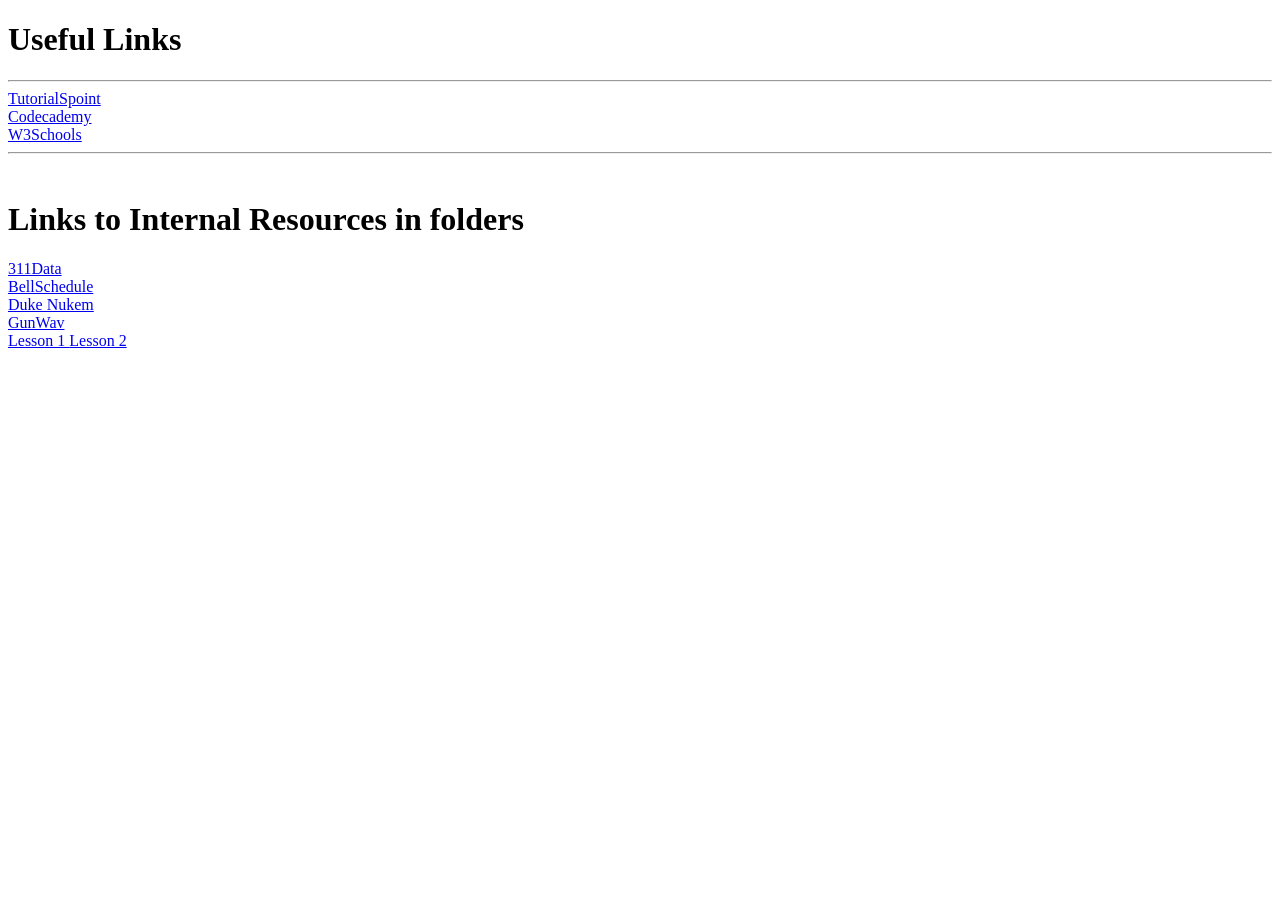
<file: WDUnit1/WDLesson1_3Practical/index.html>
<!DOCTYPE html>
<!-- WD Lesson 1.3: How do we hyperlink resources? -->
<!-- Resources 
      https://www.w3schools.com/html/html_links.asp
      https://www.w3schools.com/tags/tag_a.asp
-->

<html>
  <head>
    <title>Exploring Links</title>
  </head>
  <body>
    <!-- Example of a link to a website 
        <a href="http://www.baysidehighschool.org/"> w3schools </a> 
    -->
    <!-- Challenge 1: Add a heading for "Useful Links". -->
     <h1> Useful Links </h1>
    <!-- Challenge 2: Add a horizontal rule underneath. -->
    <hr>
    <!-- Challenge 3: Create a link to https://www.tutorialspoint.com/ -->
    <a href="https://www.tutorialspoint.com">TutorialSpoint</a>
    

    <!-- Challenge 4: Add a break to skip down to the next line -->
    <br>
    <!-- Challenge 5: Create a link to https://www.codecademy.com/ -->
    <a href=" https://www.codecademy.com">Codecademy</a>
    <!-- Challenge 6: Add a break to skip down to the next line -->
    <br>
    <!-- Challenge 7: Create a link to https://www.w3schools.com/ -->
    <a href ="https://www.w3schools.com">W3Schools</a>
    <!-- Challenge 8: Add a horizontal rule and break -->
    <hr>
    <br>
    
    <!-- Example of link to an internal sources 
      <a href="resources/dukenukem.jpg"> Duke Nukem </a> <br>
    -->
    <!-- Challenge 9: Add a heading, "Links to Internal Resources in folders"-->
    <h1>Links to Internal Resources in folders</h1>
    <!-- Challenge 10: Create links for the rest of the items located in resources -->
     <a href="resources/311.Data.js"> 311Data </a> <br>
     <a href="resources/BellSchedule.pdf"> BellSchedule </a> <br>
     <a href="resources/dukenukem.jpg"> Duke Nukem </a> <br>
     <a href="resources/GUN.WAV"> GunWav</a> <br>
    <!-- Challenge Bonus: Create links to your Lesson 1 and Lesson 2 Activities.  
     Hint: Use the same link that you posted in Google Classroom for the submission of each Lesson Activity -->
     <a href="https://github.com/TravisL123/2026WebDevelopment/tree/main/WDUnit1/WDLesson1_1Practical">Lesson 1 </a>
     <a href="https://github.com/TravisL123/2026WebDevelopment/tree/main/WDUnit1/WDLesson1_1Practical">Lesson 2</a>
  </body>
</html>
</file>
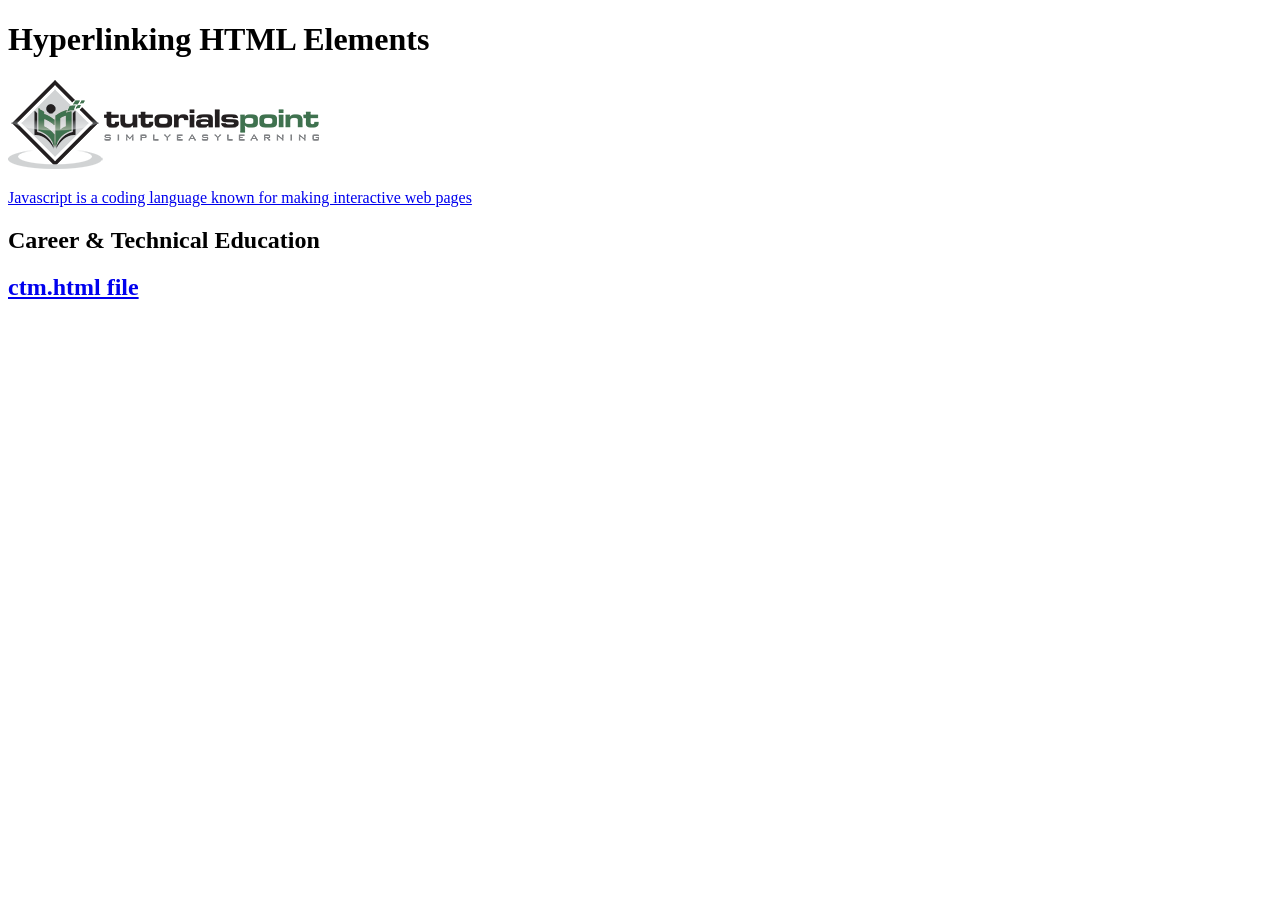
<file: WDUnit1/WDLesson1_4Practical/index.html>
<!DOCTYPE html>
<!-- WD Lesson 1.4: How can we make HTML Elements into hyperlinks? -->
<!-- Resources 
      https://www.w3schools.com/html/html_links.asp
      https://www.w3schools.com/tags/tag_a.asp
-->

<html>
  <head>
    <title>Exploring Links II</title>
  </head>
  <body>
    <!-- Example of an HTML Element as a link to a website that opens in a new tab
    <a href="https://www.w3schools.com/" target="_blank"> 
      <img src="w3schools.jpg" height="100">
    </a>
    --> 
    <!-- Challenge 1: Add a heading with "HyperlinkingHTML Elements" followed by a horizontal rule-->
    <h1> Hyperlinking HTML Elements </h1>
    <!-- Challenge 2: Add the image for tutorialpoints that is stored locally and make it
     a hyperlink to  https://www.tutorialspoint.com/ that will open in a new tab -->
    <a href="https://www.tutorialspoint.com/" target="_blank">
      <img src ="tutorialpoint.png">
    </a>
    <!-- Challenge 3: Add a paragraph describing JavaScript and make the paragraph a hyperlink to 
     https://javascript.info/ that will open in the SAME tab.-->
    <a href="https://javascript.info">
      <p> Javascript is a coding language known for making interactive web pages</p>
    </a>
    <!-- Challenge 4: Add an <h2> for "Career & Technical Education" and make the heading a hyperlink to 
      the cte.html file which is stored internally in the folder.  
      Note: You can link to other web pages.  This is how websites are created! -->
    <h2>Career & Technical Education </h2>
    <a href="cte.html">
      <h2> ctm.html file</h2>
    </a>
    <!-- Challenge Bonus:  Complete all the challenges located in cte.html.  
     Note: Click on cte.html to open the html file and start Editing. -->
  </body>
</html>
</file>
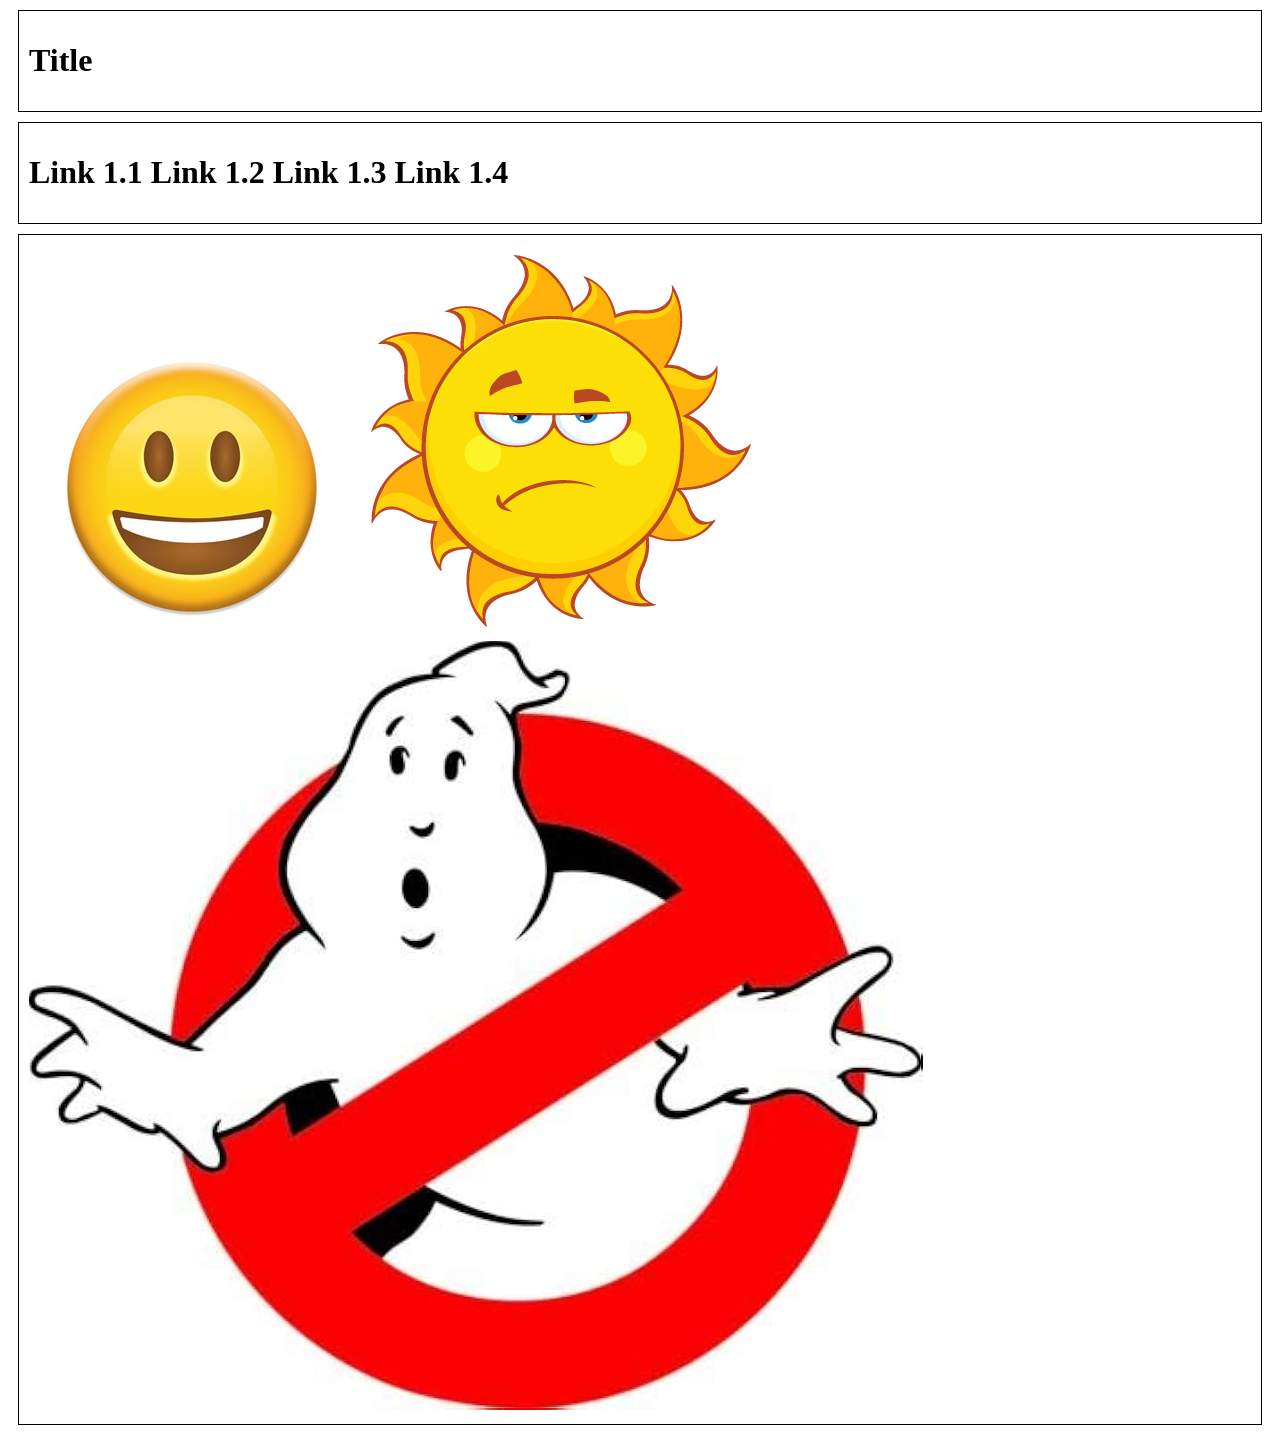
<file: WDUnit1/WDLesson1_5Practical/index.html>
<!DOCTYPE html>
<!-- WD Lesson 1.5: How can we group elements on a page? -->
<!-- Resources 
      https://www.w3schools.com/html/html_blocks.asp
-->
<html>
  <head>
    <title>Exploring Containers</title>
    <link href="style.css" rel="stylesheet" type="text/css" />
  </head>
  <body>
    <!-- Challenge 1: Add the necessary containers to create each of the section shown in WDLesson1_5PracticalDiagram.png -->
  <div>
    <h1> Title </h1>
  </div>
  <div>
    <h1> Link 1.1 Link 1.2 Link 1.3 Link 1.4<h1>
  </div>
  <div>
    <img src="images/face.jpg">
    <img src ="images/sun.jpg">
    <img src = "images/sign.jpg">
  </div>
    <!-- Challenge 2: Within each container created, add the HTML elements specified in WDLesson1_5PracticalDiagram.png
         Note: Images for the last container are stored in the images folder.  Make the images the same height -->

  </body>
</html>
</file>
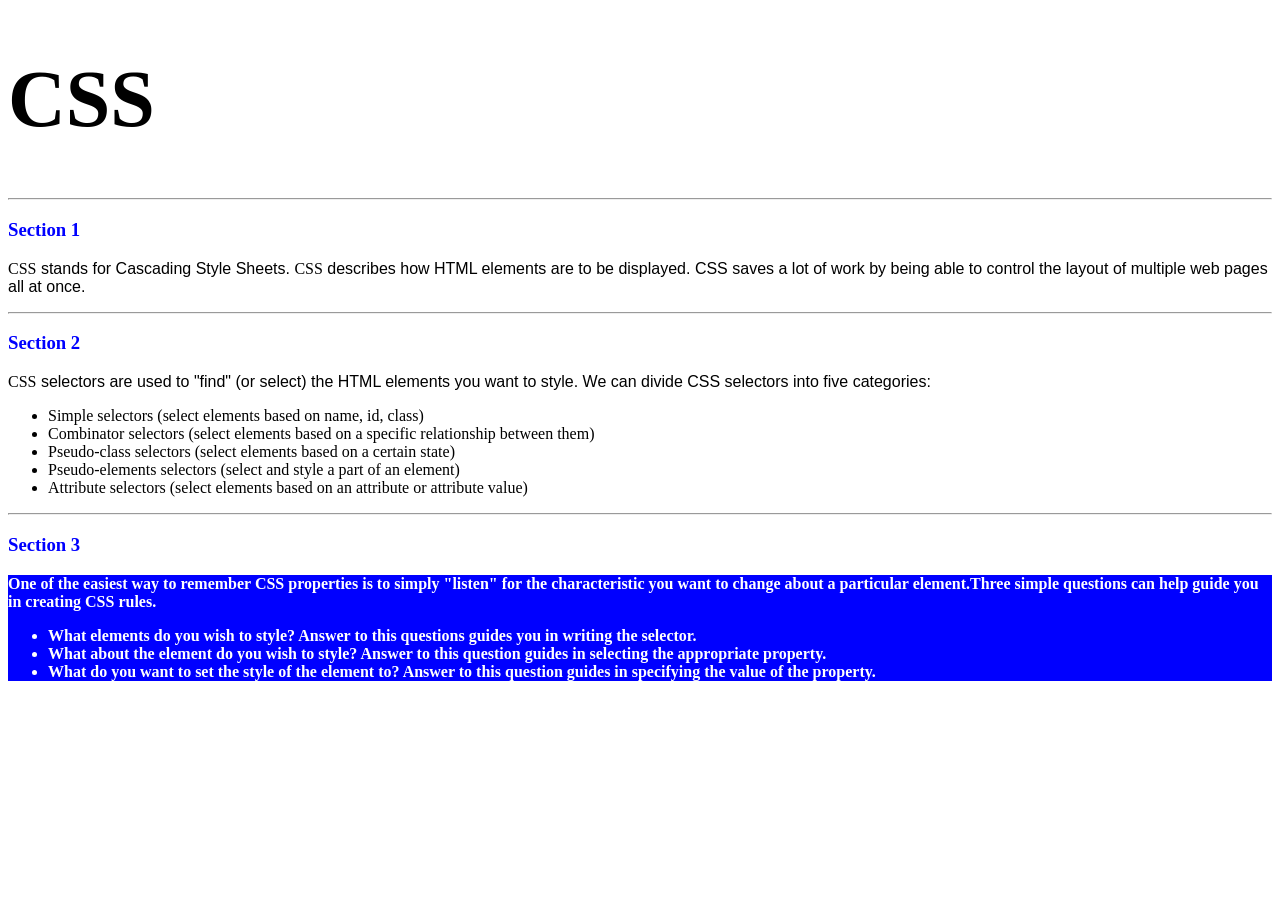
<file: WDUnit2/WDLesson2_1Practical/index.html>
<!DOCTYPE html>
<!-- WD Lesson 2.1: What is CSS? -->
<!-- Resources 
      https://www.w3schools.com/css/css_intro.asp
-->
<html>
  <head>
    <title>Edxploring CSS</title>
    <link href="style.css" rel="stylesheet" type="text/css" />
  </head>
  <body>
    <!-- All Challenges are in style.css -->
    <h1> CSS </h1>
    <hr>
    <h3>Section 1</h3>
    <p><span>CSS</span> stands for Cascading Style Sheets. <span>CSS</span> describes how HTML elements are to be displayed. CSS saves a lot of work by being able to control the layout of multiple web pages all at once.
    </p>
    <hr>
    <h3>Section 2</h3>
    <p>
      <span>CSS</span> selectors are used to "find" (or select) the HTML elements you want to style. We can divide CSS selectors into five categories:
        <ul>
          <li>Simple selectors (select elements based on name, id, class)</li>
          <li>Combinator selectors (select elements based on a specific relationship between them)</li>
          <li>Pseudo-class selectors (select elements based on a certain state)</li>
          <li>Pseudo-elements selectors (select and style a part of an element)</li>
          <li>Attribute selectors (select elements based on an attribute or attribute value)</li>
        </ul>
    </p>
    <hr>
    <h3>Section 3</h3>
    <div>
      One of the easiest way to remember <span>CSS</span> properties is to simply "listen" for the characteristic you want to change about a particular element.Three simple questions can help guide you in creating CSS rules.
        <ul>
          <li>What elements do you wish to style?  Answer to this questions guides you in writing the selector.</li>
          <li>What about the element do you wish to style?  Answer to this question guides in selecting the appropriate property.</li>
          <li>What do you want to set the style of the element to?  Answer to this question guides in specifying the value of the property.</li>
        </ul>
    </div>
  </body>
</html>
</file>
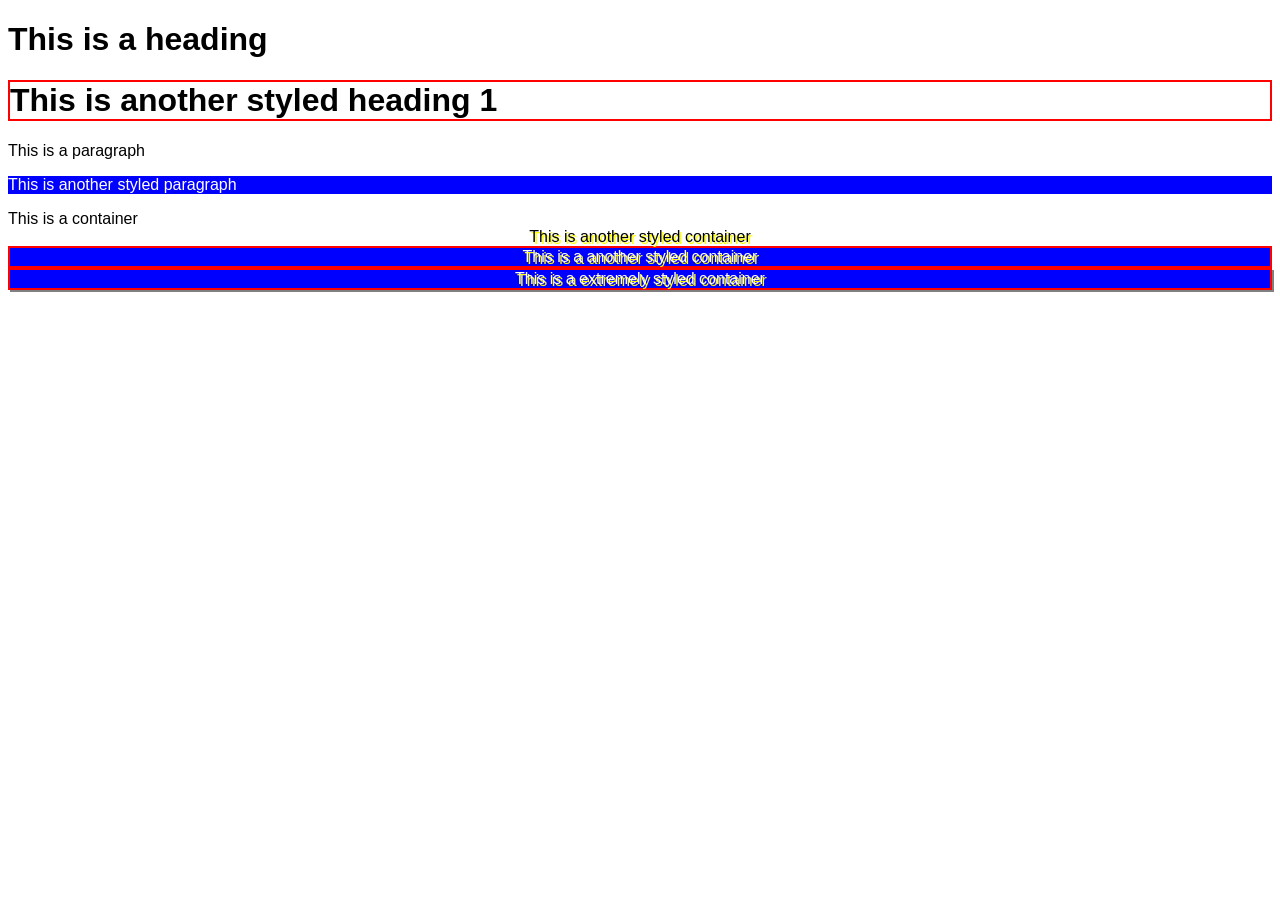
<file: WDUnit2/WDLesson2_2Practical/index.html>
<!DOCTYPE html>
<!-- WD Lesson 2.2: How do we style groups of elements?-->
<!-- Resources 
      https://www.w3schools.com/css/default.asp 
      https://www.w3schools.com/css/css_selectors.asp 
-->
<html>
  <head>
    <title>Exploring Class Selectors</title>
    <link href="style.css" rel="stylesheet" type="text/css" />
  </head>
  <body>
    <h1>This is a heading</h1>
    <!-- Challenge 1: Create another heading 1 with the text "This is another styled heading 1."
         Add a class of "highlight" to the heading 1
    -->
    <h1 class="highlight">
      This is another styled heading 1
    </h1>

    <p>This is a paragraph</p>
    <!-- Challenge 2: Create another paragraph with the text "This is another styled paragraph."
         Add a class of "info" to the paragraph
    -->
    <p class="info">
      This is another styled paragraph
    </p>

    <div>This is a container</div>
    <!-- Challenge 3: Create another container with the text "This is another styled container."
         Add a class of "special" to the container
    -->
    <div class="special">
      This is another styled container
    </div>

    <!-- Challenge 4: Give the container below a class of info, highlight and special -->
    <div class="info highlight special">
      This is a another styled container
    </div>

    <!-- Challenge Bonus: Give the container below a class of info, highlight, special and shadow -->
    <div class="info highlight special shadow">
      This is a extremely styled container
    </div>

    <!-- All other Challenges are in style.css -->
  </body>
</html>
</file>
<file: WDUnit1/WDLesson1_5Practical/style.css>
div, span{
    border:1px solid black;
    padding:10px;
    margin:10px;
}
</file>
<file: WDUnit2/WDLesson2_1Practical/style.css>
/* Comments in CSS are created like this. 
Notice the slash asterisk at the beginning and 
the asterisk slash at the end */

/* Basic Structure of a CSS rule
selector{
  property: value;
}
*/


/* Challenge 1: Change color of the text for all the headings size 3 to blue */
h3{ 
      color:blue;    
}
/* Challenge 2: Change the size for the font for all headings size 1 to 60pt */
h1{
  font-size:60pt;
}

/* Challenge 3: Change the style of the font for all spans to italic */
span{
  font-family:italic;
}
/* Challenge 4: Change the family of font being used for all paragraphs to "Arial" */
p{
  font-family:Arial;
}
/* Challenge 5: Change the family of font being used for all lists to "Comic Sans MS".  What element creates a list? */
li{
  font-family: Comic Sans MS;
}
/* Chalenge 6: Change the background color of the div to blue, color of the text to white and the weight of the font to bold.*/
div{
  background-color: blue;
  color: white;
  font-weight: bold;
}
/*Hint:  You can specify several CSS rules for one element by separating the rules with commas.  Look at some example on w3schools */
</file>
<file: WDUnit2/WDLesson2_2Practical/style.css>
/* Basic Structure of a CSS rule using classes

.class {
  property: value;
}
*/

/* Challenge 5: Change the family of all elements to Arial */
 body{
  font-family: Arial;
}

/* Challenge 6: Change the background color to blue, the color of the text to white for all elements
with a class of "info" */
.info{
  background-color: blue;
  color: white;
}

/* Challenge 7: Add a border of 2px solid red for all elements with a class of "highlight" */
.highlight{
  border: 2px solid red;
}

/* Challenge 8: Align the text in the center and drop a shadow on the text of 2px 2px yellow for
all elements with a class of "special" */
.special{
  text-shadow: 2px 2px yellow;
  text-align: center;
}

/* Challenge Bonus: Create a CSS rule for a class named "shadow".
Apply a shadow to the box around the elements that is 2px 2px gray. */
.shadow{
  box-shadow: 2px 2px gray;
}
</file>
